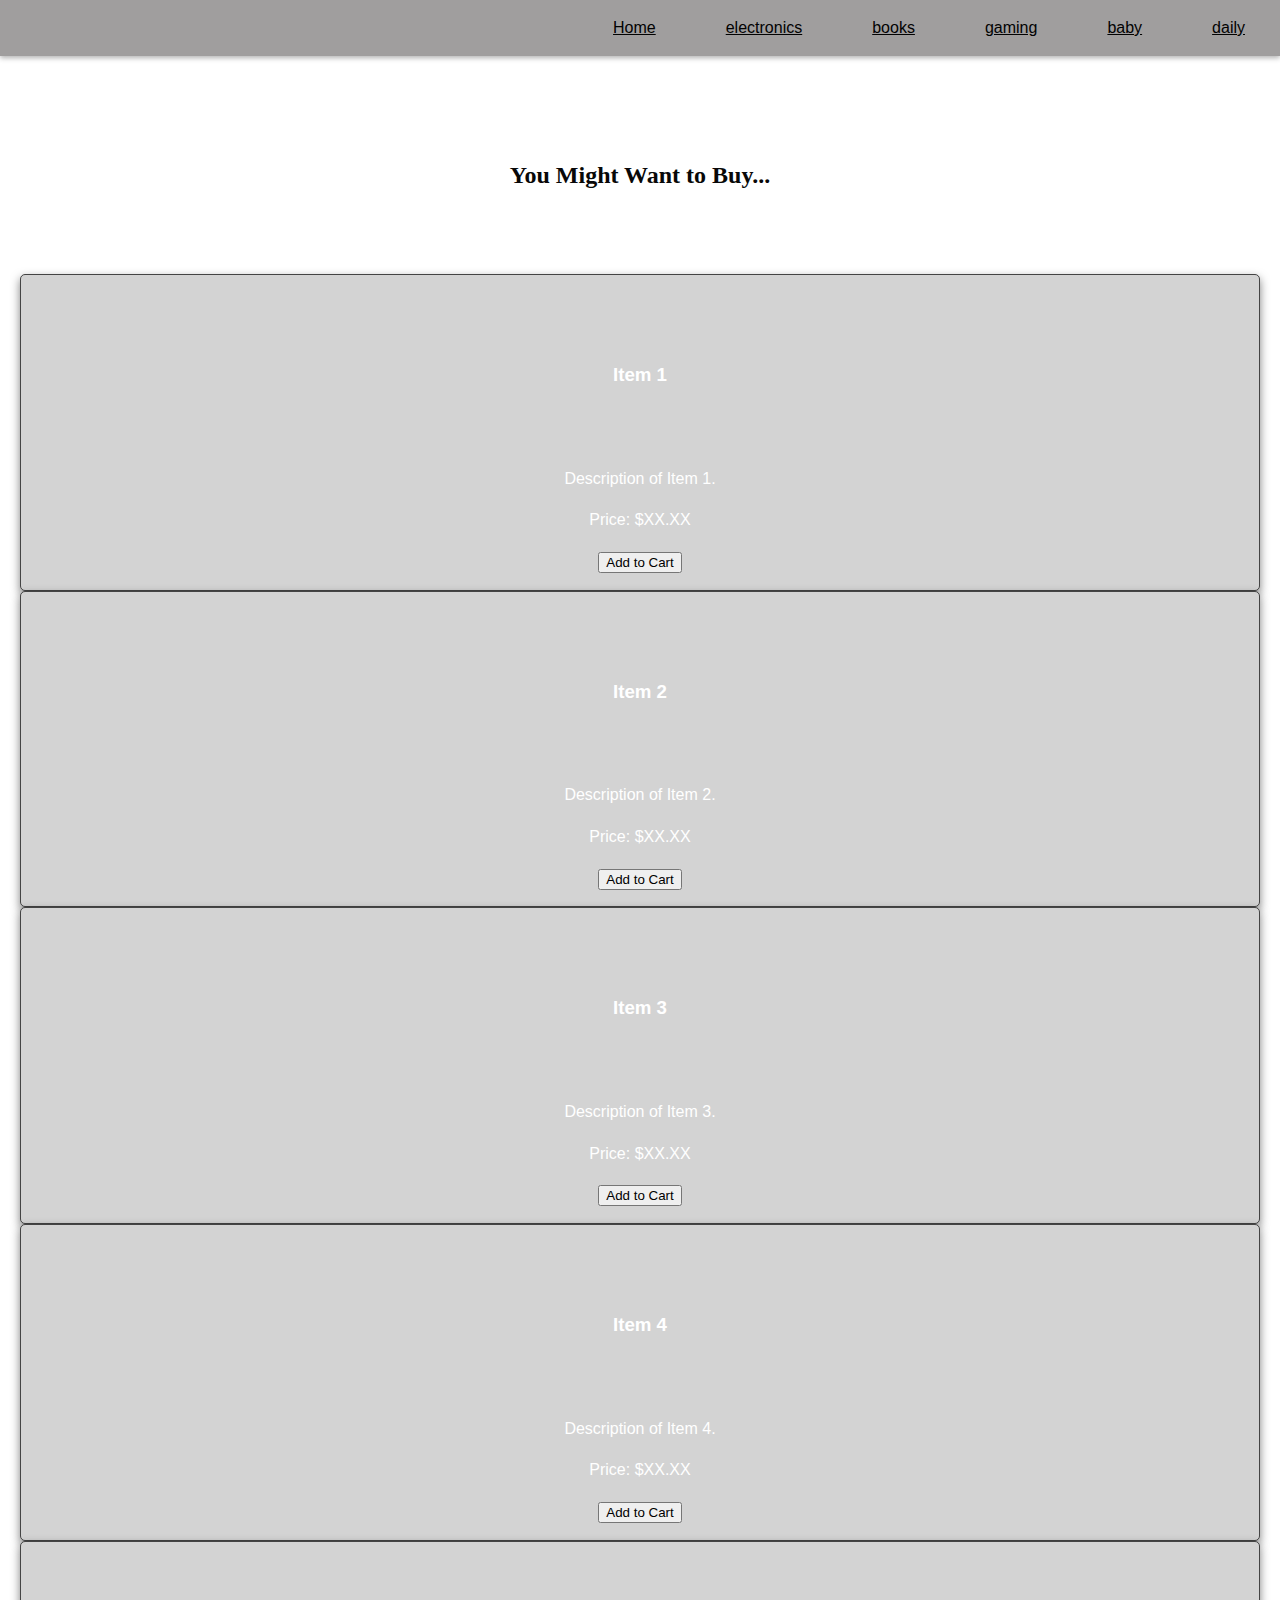
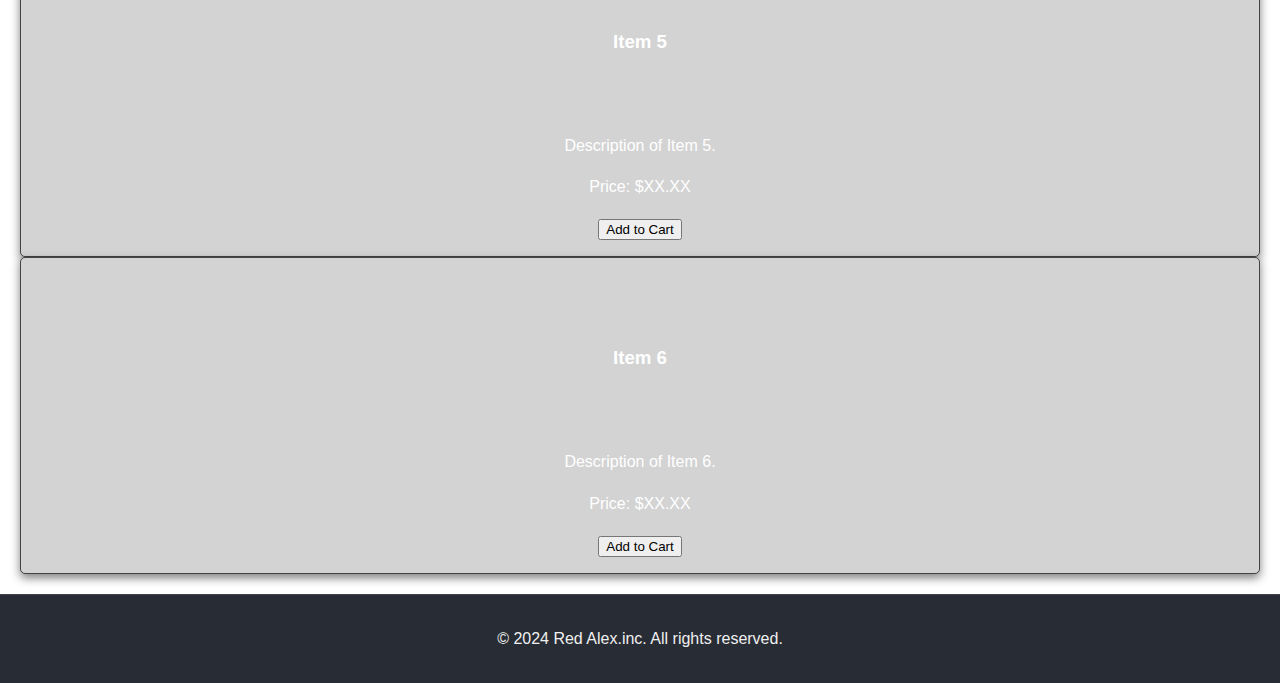
<file: services.html>
<!DOCTYPE html>
<html lang="en">
<head>
    <meta charset="UTF-8">
    <meta name="viewport" content="width=device-width, initial-scale=1.0">
    <title>Our Services - Red Alex.inc</title>
    <link rel="stylesheet" href="styles.css">
</head>
<body>
    <header>
        <nav>
            <ul>
                <li><a href="index.html">Home</a></li>
                <li><a href="services.html">electronics</a></li>
                <li><a href="items.html">books</a></li>
                <li><a href="contact.html">gaming</a></li>
                <li><a href="index.html">baby</a></li>
                <li><a href="services.html">daily</a></li>
               
            </ul>
        </nav>
    </header>
    <main>
        

        <section>
            <h2>You Might Want to Buy...</h2>
            <div class="item-container">
                <div class="item-box">
                    <h3>Item 1</h3>
                    <p>Description of Item 1.</p>
                    <p>Price: $XX.XX</p>
                    <button>Add to Cart</button>
                </div>
                <div class="item-box">
                    <h3>Item 2</h3>
                    <p>Description of Item 2.</p>
                    <p>Price: $XX.XX</p>
                    <button>Add to Cart</button>
                </div>
                <div class="item-box">
                    <h3>Item 3</h3>
                    <p>Description of Item 3.</p>
                    <p>Price: $XX.XX</p>
                    <button>Add to Cart</button>
                </div>
                <div class="item-box">
                    <h3>Item 4</h3>
                    <p>Description of Item 4.</p>
                    <p>Price: $XX.XX</p>
                    <button>Add to Cart</button>
                </div>
                <div class="item-box">
                    <h3>Item 5</h3>
                    <p>Description of Item 5.</p>
                    <p>Price: $XX.XX</p>
                    <button>Add to Cart</button>
                </div>
                <div class="item-box">
                    <h3>Item 6</h3>
                    <p>Description of Item 6.</p>
                    <p>Price: $XX.XX</p>
                    <button>Add to Cart</button>
                </div>
            </div>
        </section>
    </main>
    <footer>
        <p>&copy; 2024 Red Alex.inc. All rights reserved.</p>
    </footer>
</body>
</html>
</file>
<file: styles.css>
body {
    font-family: 'Arial', sans-serif;
    margin: 0;
    padding: 0;
    line-height: 1.6;
    background-color: #ffffff; /* Dark background for the body */
    color: #a9a5a5c4; /* Light text color for contrast */
}

header {
    background: #a09e9e; /* Dark gray for header */
    padding: 15px 0;
    box-shadow: 0 2px 5px rgba(0, 0, 0, 0.3);
}

nav ul {
    list-style: none;
    display: flex;
    justify-content: flex-end;
    margin: 0;
}

nav ul li {
    margin: 0 20px;
}

nav ul li a {
    color: #020202; /* Bright cyan for links */
    padding: 8px 15px;
    transition: background 0.3s, color 0.3s;
    border-radius: 5px; /* Rounded corners */
}

nav ul li a:hover {
    background: #feffff; /* Bright cyan background on hover */
    color: #282c34; /* Dark text color on hover */
}

main {
    padding: 20px;
}

.categories {
    display: flex;
    justify-content: space-around; /* Space buttons evenly */
    margin-bottom: 20px; /* Space below categories */
}

.categories button {
    
    color: #282c34; /* Dark text color */
    border: none; /* No border */
    border-radius: 5px; /* Rounded corners */
    padding: 10px 20px; /* Padding for buttons */
    cursor: pointer; /* Pointer cursor on hover */
    transition: background 0.3s; /* Smooth transition */
}

.categories button:hover {
    background-color: #21a1f1; /* Darker cyan on hover */
}    

.items {
    display: grid; 
    grid-template-columns: repeat(5, 1fr); /* Three columns */
    gap: 20px; /* Space between items */
    padding: 20px; /* Padding around the items */
}

.item-box {
    border: 1px solid #444; /* Dark border */
    border-radius: 5px;
    background-color: #d3d3d3; /* Slightly lighter dark background for item boxes */
    box-shadow: 0 4px 10px rgba(0, 0, 0, 0.5); /* Soft shadow */
    text-align: center; 
    transition: transform 0.3s, box-shadow 0.3s;
    padding: 15px; /* Inner padding */
}

.item-box img {
    max-width: 100%; /* Make images responsive */
    height: auto; /* Maintain aspect ratio */
    border-radius: 5px; /* Rounded corners for images */
    margin-bottom: 7px; /* Space below image */
    object-fit: cover; /* Ensure the image covers the area without distortion */
}

.item-box:hover {
    transform: translateY(-3px); /* Slight lift effect */
    box-shadow: 0 8px 20px rgba(0, 0, 0, 0.7); /* Deeper shadow on hover */
}

.item-box h3 {
    margin: 10px 0;
    color: #ffffff; /* White text for headings */
}

.item-box p {
    color: #ffffff; /* Medium gray for descriptions */
}

footer {
    background: #282c34; /* Dark gray background for footer */
    color: #f0f0f0;
    text-align: center;
    padding: 15px 0;
    border-top: 1px solid #444; /* Dark top border */
}

@media (max-width: 768px) {
    .items {
        grid-template-columns: repeat(2, 1fr); /* Two columns */
    }
}

@media (max-width: 480px) {
    .items {
        grid-template-columns: 1fr; /* One column */
    }
}

.hero {
    background: url("https://png.pngtree.com/thumb_back/fw800/background/20240403/pngtree-nature-hd-8k-wallpaper-stock-photographic-image-image_15700648.jpg") no-repeat center center/cover; 
    color: #ffffff; 
    text-align: center;
    padding: 60px 20px; 
    border-radius: 0 0 10px 10px; 
}
h2{
    font-family:italic;


}
h2 {
    background: url("https://img.freepik.com/premium-photo/8k-gaming-wallpaper-background_1020200-12437.jpg") no-repeat center center/cover; 
    color: #080808; 
    text-align: center;
    padding: 60px 20px; 
    border-radius: 0 0 10px 10px; 
}
h3{
    background: url("https://blogger.googleusercontent.com/img/b/R29vZ2xl/AVvXsEgvXs78ptVQitDzJTmG4AGsuBCsc_yXKb2g30H9D8pq6WBJYguJ6OrrfJOW9rorjTehReCY-XZTY4S5S9b0dE21C4ezAN0K0EJnjkEoZbUz2UeUTYcyCRz8i49acoqyPrNxhin1-4sNCVQ/s1600/background-wallpaper-8k-landscape.png") no-repeat center center/cover; 
    color: #080808; 
    text-align: center;
    padding: 60px 20px; 
    border-radius: 0 0 10px 10px; 
}
</file>
